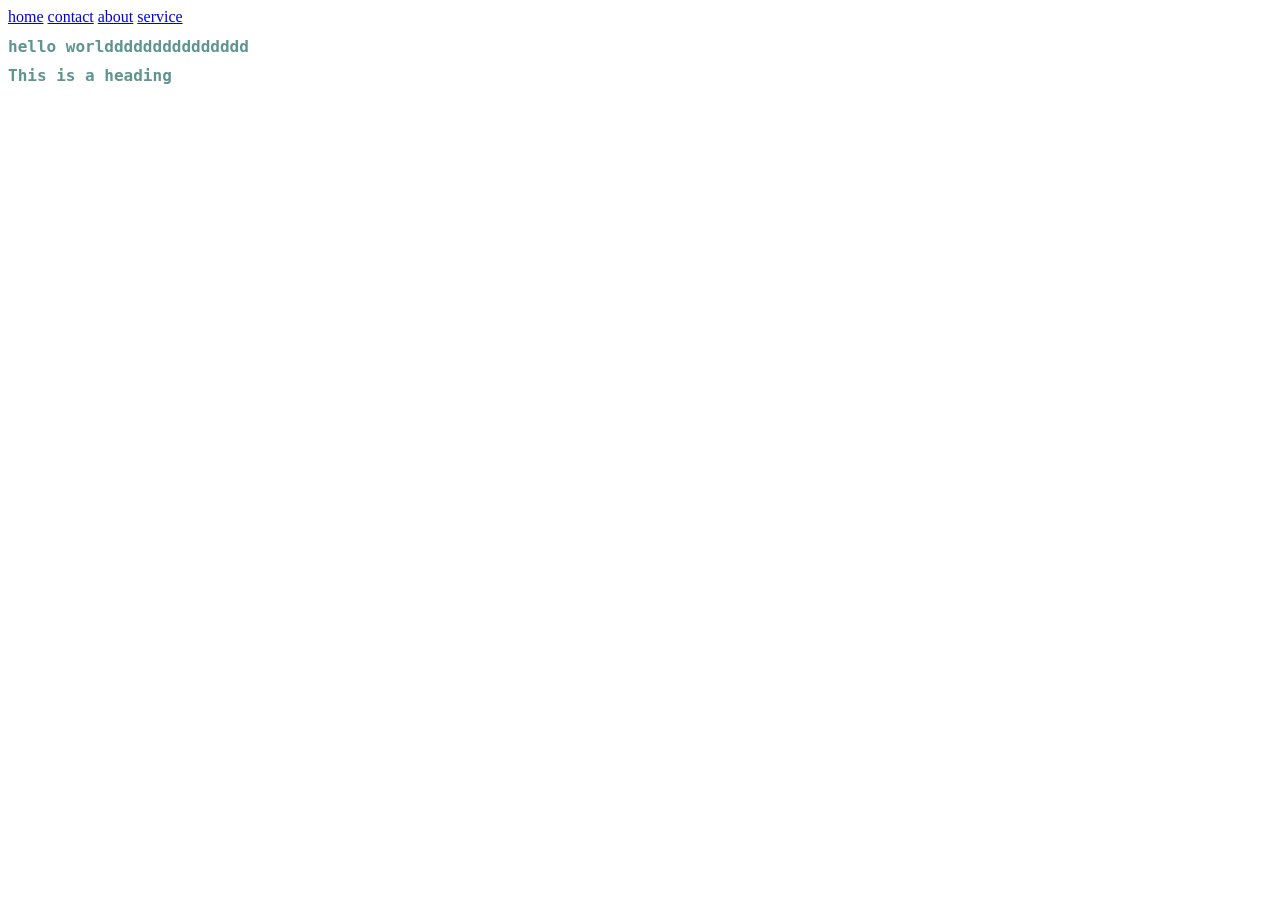
<file: index.html>
<!DOCTYPE html>
<html lang="en">
<head>
    <meta charset="UTF-8">
    <meta name="viewport" content="width=device-width, initial-scale=1.0">
    <title>Document</title>
    <link rel="stylesheet" href="style.css">
</head>
<body>
   
    <a href="index.html">home</a>
    <a href="contact.html">contact</a>
    <a href="about.html">about</a>
       <a href="service.html">service</a>
        <h1>hello worlddddddddddddddd
        
    </h1>
    <h1 style="color: rgb(94, 149, 143);">This is a heading</h1>
</body>
</html>
</file>
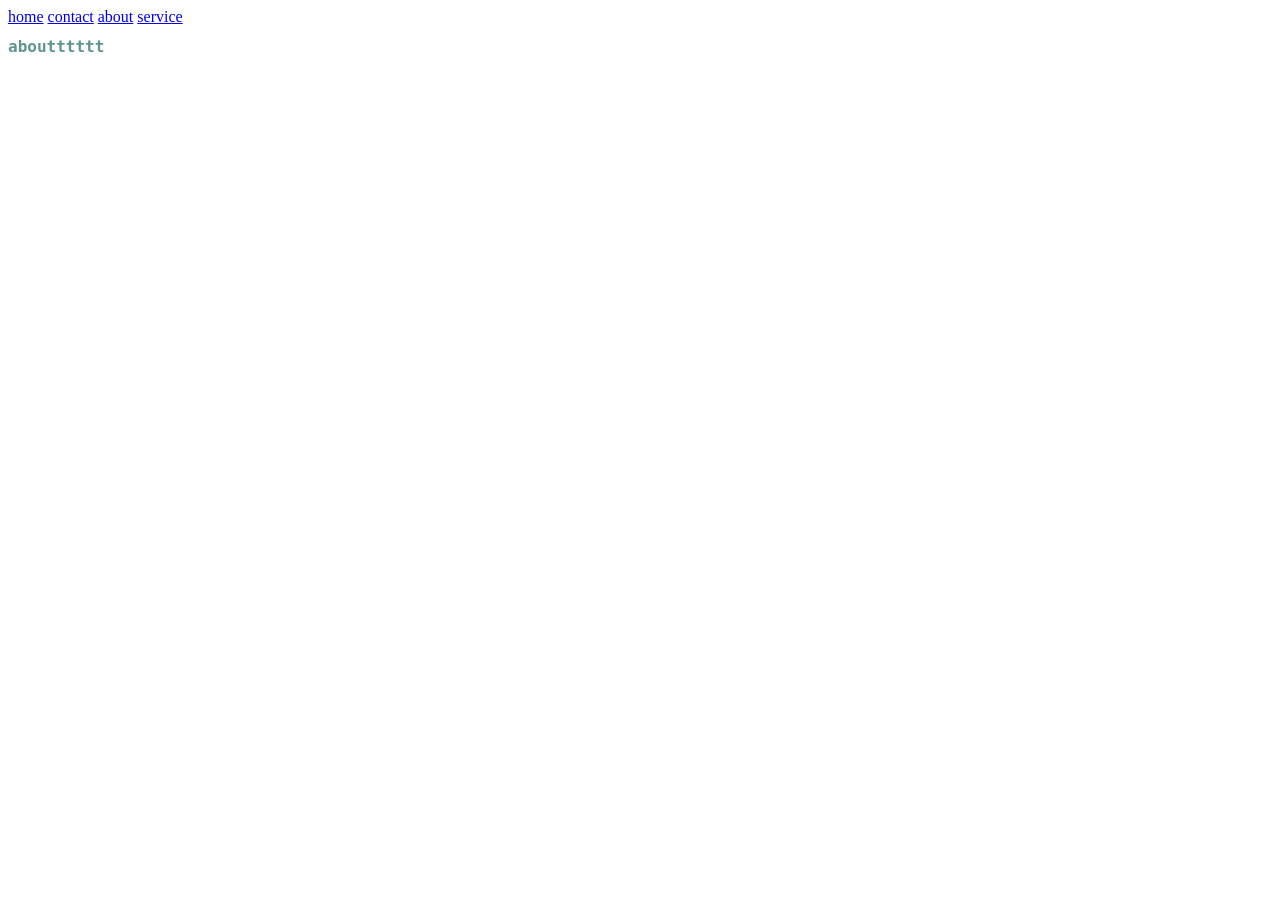
<file: about.html>
<!DOCTYPE html>
<html lang="en">
<head>
    <meta charset="UTF-8">
    <meta name="viewport" content="width=device-width, initial-scale=1.0">
    <title>Document</title>
     <link rel="stylesheet" href="style.css">
</head>
<body>
   
       <a href="index.html">home</a>
    <a href="contact.html">contact</a>
    <a href="about.html">about</a>
     <a href="service.html">service</a>
      <h1>aboutttttt</h1>
</body>
</html>
</file>
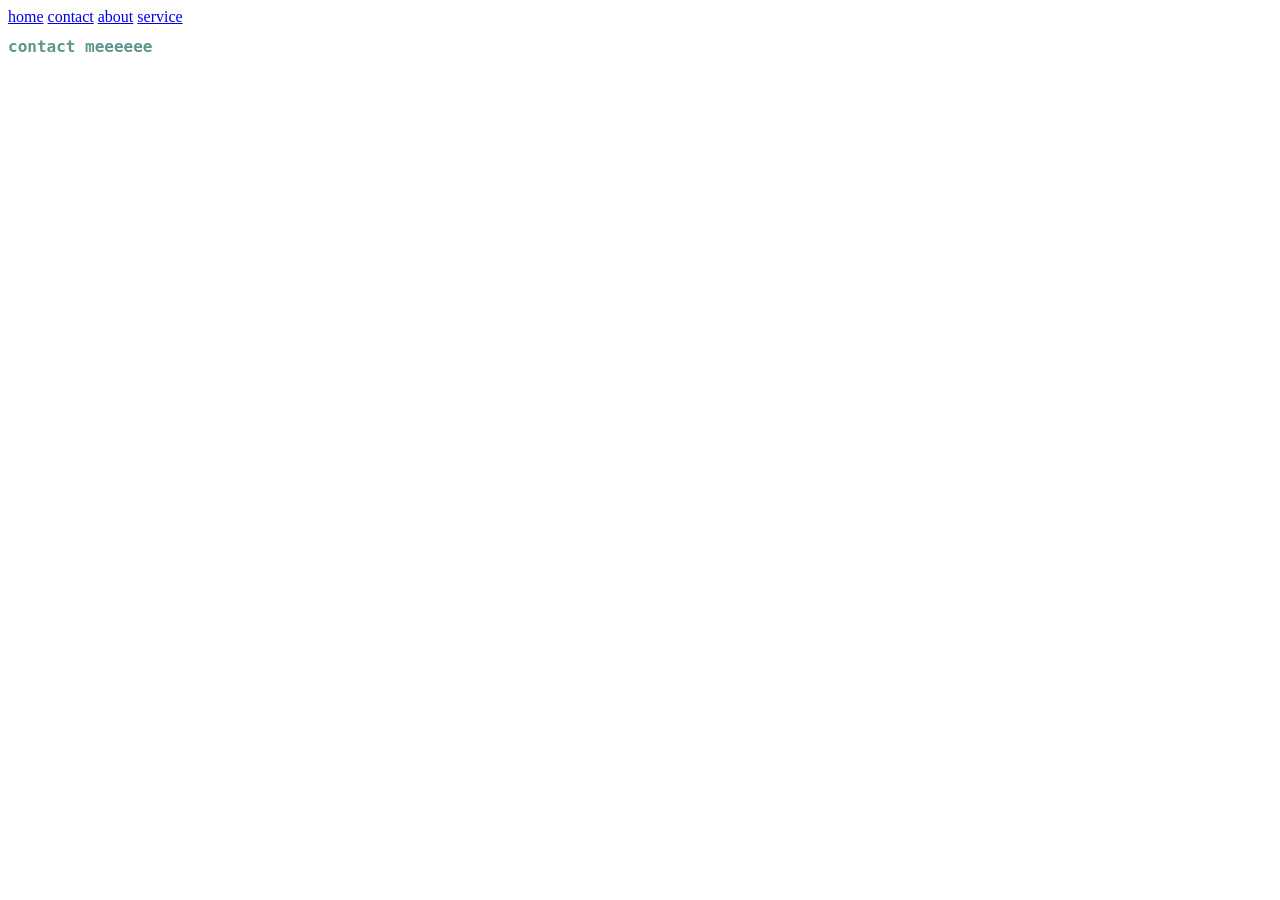
<file: contact.html>
<!DOCTYPE html>
<html lang="en">
<head>
    <meta charset="UTF-8">
    <meta name="viewport" content="width=device-width, initial-scale=1.0">
    <title>Document</title>
     <link rel="stylesheet" href="style.css">
    

</head>
<body>
 
      <a href="index.html">home</a>
    <a href="contact.html">contact</a>
    <a href="about.html">about</a>
       <a href="service.html">service</a>
         <h1>contact meeeeee</h1> 
</body>
</html>
</file>
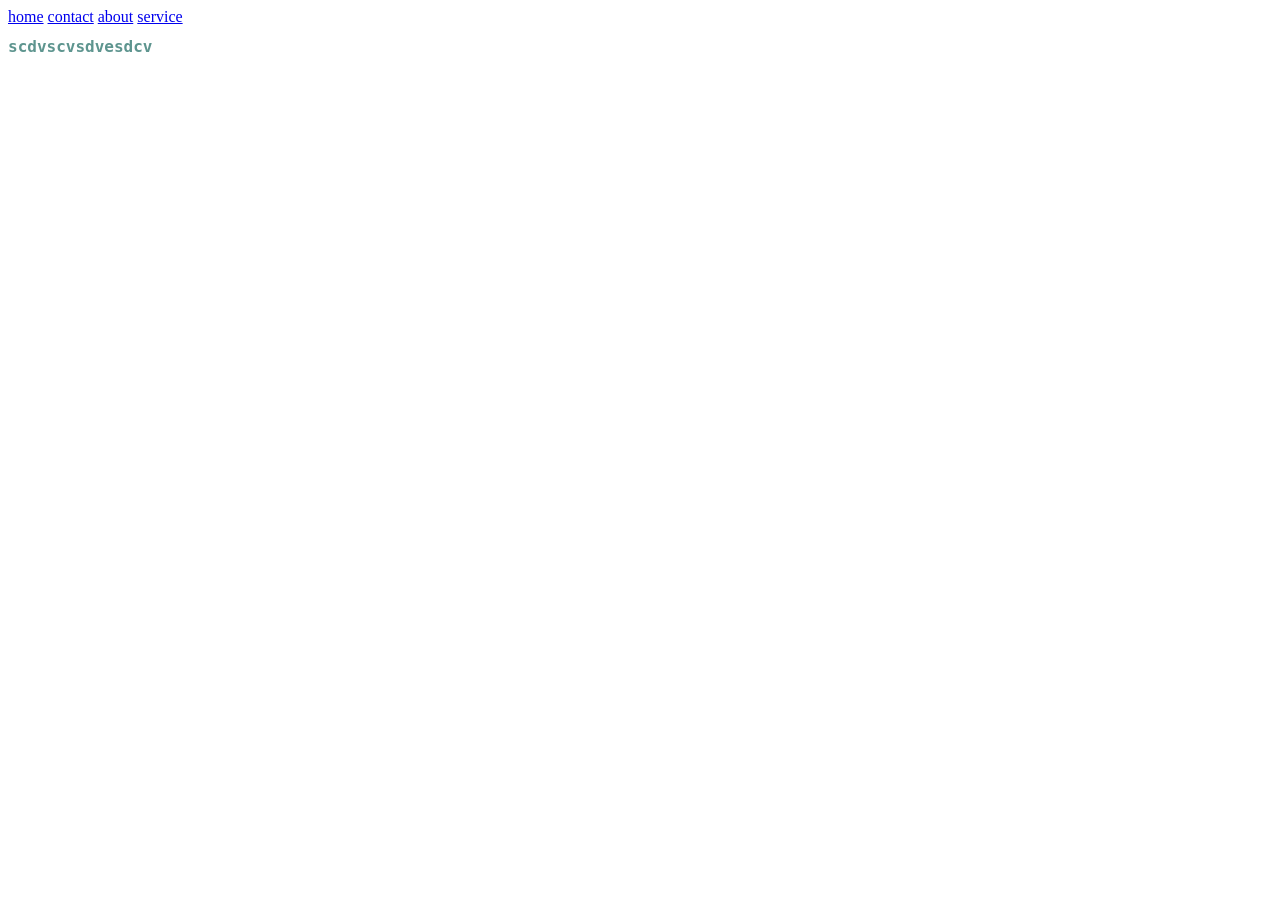
<file: service.html>
<!DOCTYPE html>
<html lang="en">
<head>
    <meta charset="UTF-8">
    <meta name="viewport" content="width=device-width, initial-scale=1.0">
    <title>Document</title>
     <link rel="stylesheet" href="style.css">
</head>
<body>
   
       <a href="index.html">home</a>
    <a href="contact.html">contact</a>
    <a href="about.html">about</a>
    <a href="service.html">service</a>
    <h1>scdvscvsdvesdcv</h1>
</body>
</html>
</file>
<file: style.css>
h1 {
    color: rgb(94, 149, 143);
    font-size: large;
    font-family: monospace;
}
</file>
